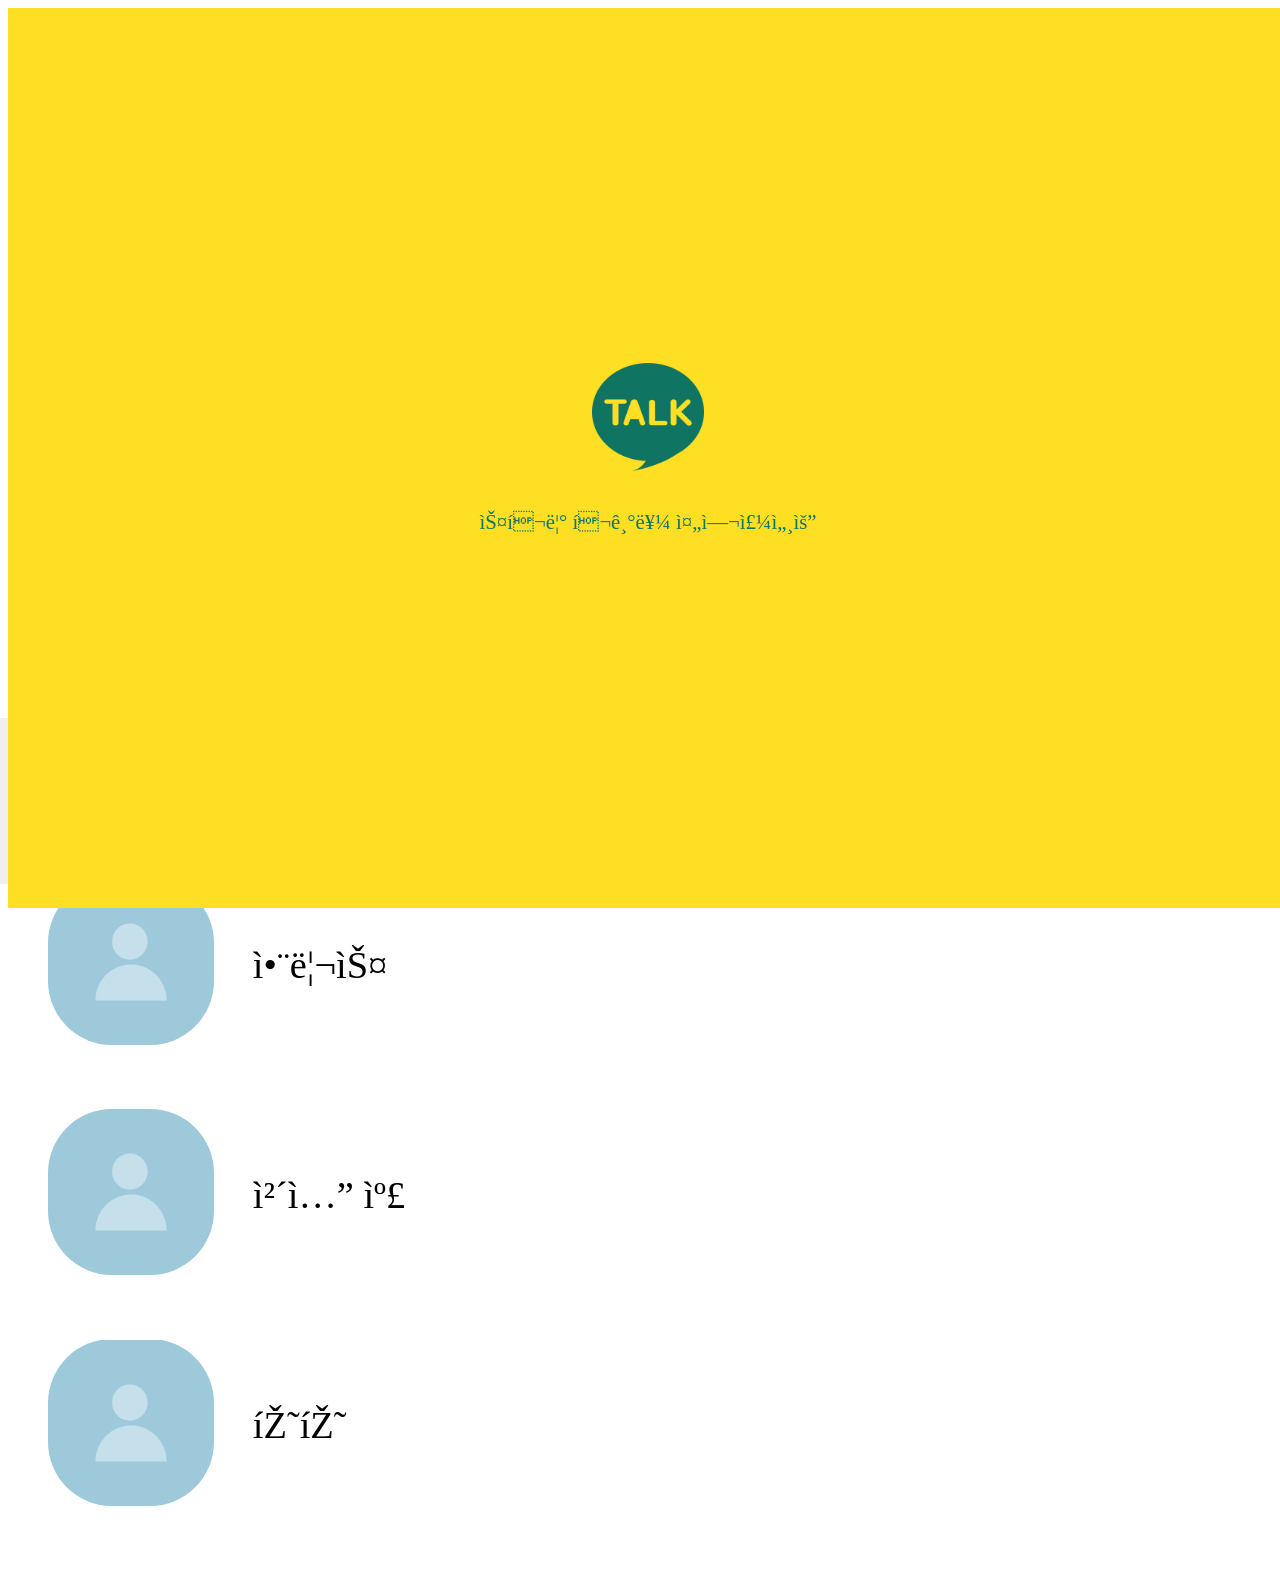
<file: index.html>
<!DOCTYPE html>
<html lang="ko">
  <head>
    <meta charset="UFT-8">
    <title>메가 톡</title>
    <link rel="stylesheet" href="css/megatalk.css">
    <link rel="stylesheet" href="css/common.css">
  </head>
  <body>
    <div id="no-mobile">
      <div class="logo">메가 톡</div>
      <p>스크린 크기를 줄여주세요</p>
    </div>
    <header>
      <div id="data">
        <p id="time">9:00</p>
        <ul>
          <li class="cellular">셀룰러</a>
          <li class="wifi">와이파이</a>
          <li class="battery">battery</a>
        </ul>
      </div>
      <div id="edit">
        <h2>친구</h2>
        <ul>
          <li class="glass">돋보기</li>
          <li class="person">사람</li>
          <li class="gear">톱니바퀴</li>
        </ul>
      </div>
      </header>
    <main>
      <article>
        <section id="user">
          <div id="profile">프로필 이미지</div>
          <p>jack</p>
        </section>  
        <hr>
        <section id="friend">   
          <div class="title">      
            <h2>친구3</h2>
            <p class="button"></p>
          </div>  
          <section id="friendlist">              
            <ul>
              <li>
                <div id="alice"></div>
                <p>앨리스</p>                                        
              </li>                                
              <li>
                <div id="cat"></div>
                <p>체셔 캣</p>
              </li>                        
              <li>
                <div id="pepe"></div>
                <p>페페</p>                
              </li>
            </ul>          
          </section>
        </section>  
      </article>
      <article id="bottom">
        <ul>
          <li>
            <a class="friend" href="megatalk.html" >친구</a>
          </li>
          <li>
            <a class="chattion" href="chat.html">채팅</a>
          </li>
          <li>
            <a class="view" href="">뷰</a>
          </li>
          <li>
            <a class="shopping" href="">쇼핑</a>
          </li>
          <li>
            <a class="more" href="">더보기</a>
          </li>
        </ul>
      </article>
    </main>
    <footer>
    </footer>
  </body>
</html>
</file>
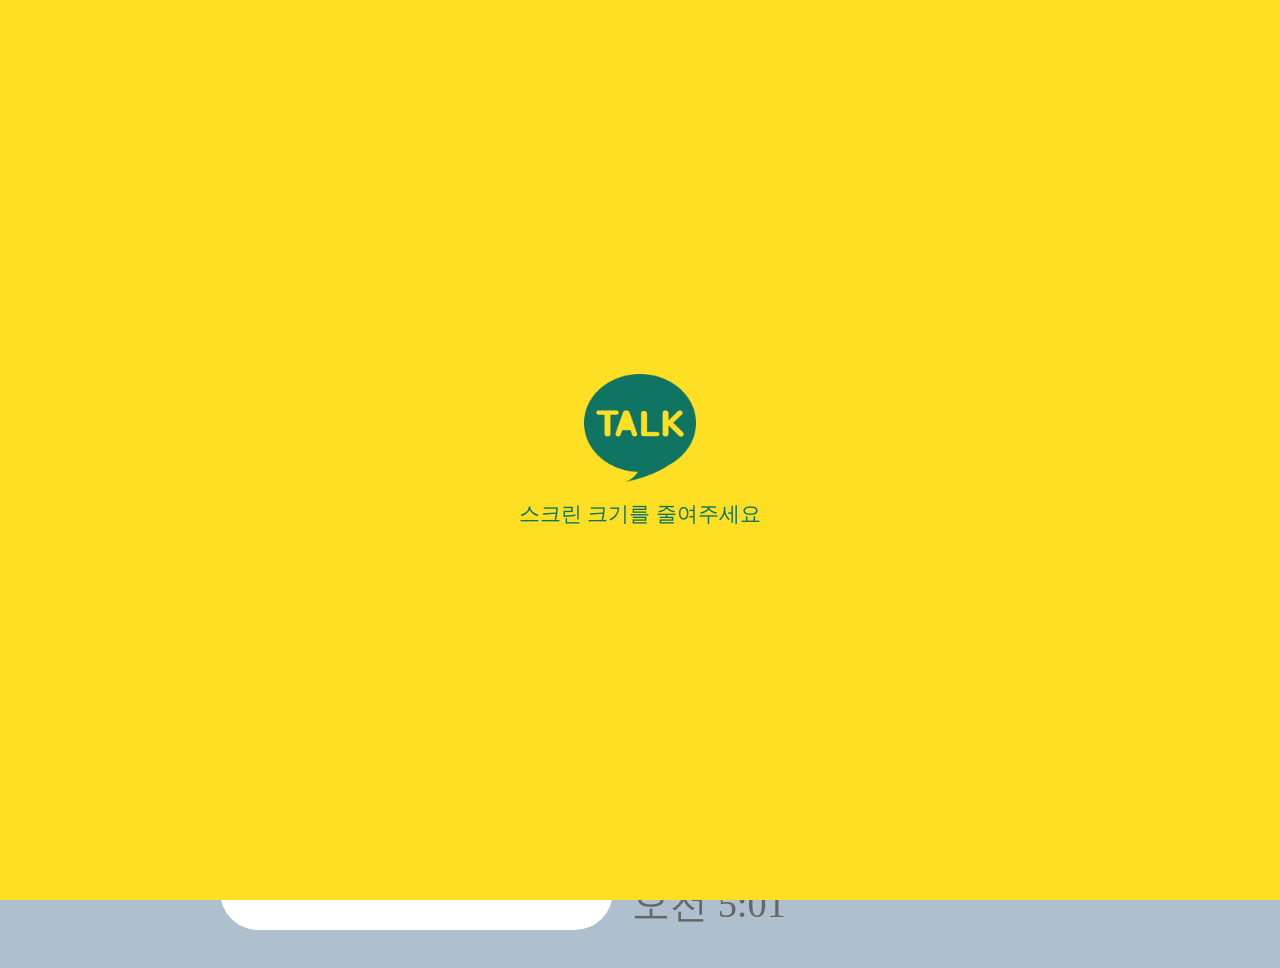
<file: chat.html>
<!DOCTYPE html>
<html lang="ko">
    <head>
        <meta charset="UTF-8">
        <meta name="viewport" content="width=device-width,initial-scale=1.0,minimum-scale=1.0,maximum-scale=1.0,user-scalable=no,viewport-fit=cover">
        <title>메가톡</title>
        <link rel="stylesheet" href="./css/global.css">
        <link rel="stylesheet" href="./css/common.css">
        <link rel="stylesheet" href="./css/status-bar.css">
        <link rel="stylesheet" href="./css/header.css">
        <link rel="stylesheet" href="./css/chat.css">
    </head>
    <body>
        <div id="no-mobile">
            <div class="logo">메가 톡</div>
            <p>스크린 크기를 줄여주세요</p>
        </div>
        <main>
            <aside id="status-bar">
                <time datetime="09:00">9:00</time>
                <ul>
                    <li class="cellular">cellular</li>
                    <li class="wifi">wifi</li>
                    <li class="battery">battery</li>
                </ul>
            </aside>
            <header>
                <a class="back" href="chats.html">뒤로 가기</a>
                <h1>앨리스</h1>
                <nav>
                    <ul>
                        <li class="search">
                            <a href="chat.html">검색</a>
                        </li>
                        <li class="menu">
                            <a href="chat.html">메뉴</a>
                        </li>
                    </ul>
                </nav>
            </header>
            <article>
                <section id="conversation">
                    <ul>
                        <li>
                            <div>
                                <span class="avatar">프로필 이미지</span>
                            </div>
                            <div class="contents">
                                <h2 class="name">앨리스</h2>
                                <p class="message">
                                    오늘도 미라클 모닝 체크인 해야지?
                                    오늘도 미라클 모닝 체크인 해야지?
                                    오늘도 미라클 모닝!
                                </p>
                            </div>
                            <time datetime="05:01">오전 5:01</time>
                        </li>
                        <li>
                            <div>
                                <span class="avatar">프로필 이미지</span>
                            </div>
                            <div class="contents">
                                <h2 class="name">앨리스</h2>
                                <p class="message">
                                    언제 일어났니?
                                </p>
                            </div>
                            <time datetime="05:01">오전 5:01</time>
                        </li>
                    </ul>
                </section>
                <section id="reply">
                    <button class="plus" type="button">더보기</button>
                    <form>
                        <input type="text" name="message">
                        <button class="emoji" type="button">이모지 추가</button>
                        <button class="send" type="submit">메세지 전송</button>
                    </form>
                </section>
            </article>
        </main>
    </body>
</html>
</file>
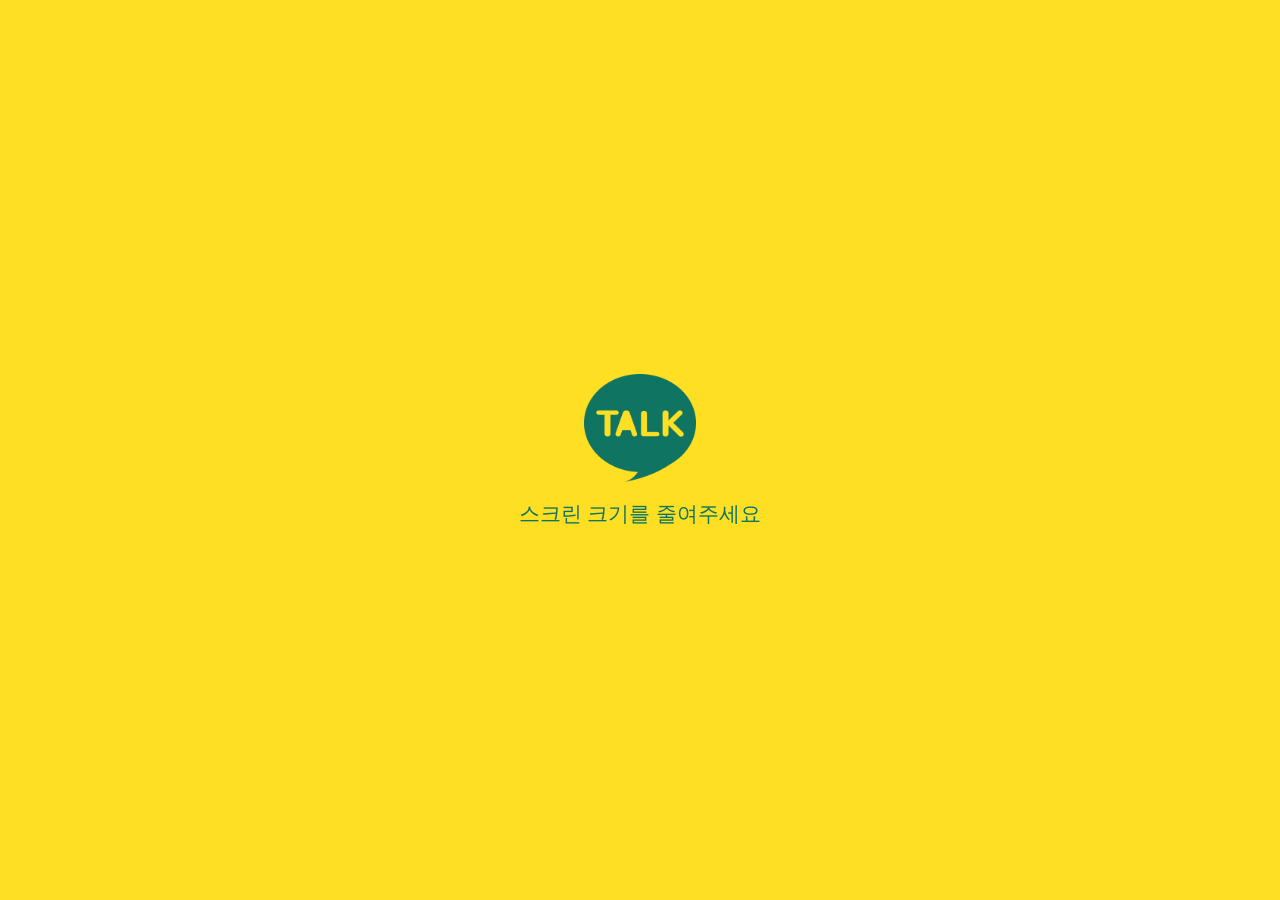
<file: chats.html>
<!DOCTYPE html>
<html lang="ko">
    <head>
        <meta charset="UTF-8">
        <meta name="viewport" content="width=device-width,initial-scale=1.0,minimum-scale=1.0,maximum-scale=1.0,user-scalable=no,viewport-fit=cover">
        <title>메가톡</title>
        <link rel="stylesheet" href="./css/global.css">
        <link rel="stylesheet" href="./css/common.css">
        <link rel="stylesheet" href="./css/status-bar.css">
        <link rel="stylesheet" href="./css/header.css">
        <link rel="stylesheet" href="./css/chats.css">
        <link rel="stylesheet" href="./css/navigation.css">
    </head>
    <body>
        <main>
            <div id="no-mobile">
                <div class="logo">메가 톡</div>
                <p>스크린 크기를 줄여주세요</p>
            </div>    
            <aside id="status-bar">
                <time datetime="09:00">9:00</time>
                <ul>
                    <li class="cellular">cellular</li>
                    <li class="wifi">wifi</li>
                    <li class="battery">battery</li>
                </ul>
            </aside>
            <header>
                <h1>채팅</h1>    
                <nav>
                    <ul>
                        <li class="search">
                            <a href="chats.html">검색</a>
                        </li>
                        <li class="add-friend">
                            <a href="chats.html">친구 추가</a>
                        </li>
                        <li class="settings">
                            <a href="chats.html">설정</a>
                        </li>
                    </ul>
                </nav>                
            </header>
            <article>
                <ul id="chats">
                    <li class="chat">
                        <a href="chat.html">
                            <div class="avatar">프로필 이미지</div>
                            <div class="contents">
                                <h2>앨리스</h2>
                                <p>
                                    오늘도 미라클 모닝 체크인 해야지?
                                    오늘도 미라클 모닝 체크인 해야지?
                                    오늘도 미라클 모닝 체크인 해야지?
                                </p>
                            </div>
                            <time datetime="05:01">오전 5:01</time>
                        </a>
                    </li>
                    <li class="chat">
                        <a href="chats.html">
                            <div class="avatar">프로필 이미지</div>
                            <div class="contents">
                                <h2>채셔 캣</h2>
                                <p>이제 나도 자야겠다. 내일 봐~</dd>
                            </div>
                            <time datetime="01:11">오전 1:11</time>
                        </a>
                    </li>
                </ul>
            </article>
            <nav id="navigation">
                <ul>
                    <li >
                        <a class="friend" href="index.html">친구</a>
                    </li>
                    <li class="active">
                        <a class="chatting" href="chats.html">채팅</a>
                    </li>
                    <li>
                        <a class="view" href="chats.html">뷰</a>
                    </li>
                    <li>
                        <a class="shopping" href="chats.html">쇼핑</a>
                    </li>
                    <li>
                        <a class="more" href="chats.html">더보기</a>
                    </li>
                </ul>
            </nav>
        </main>
    </body>
</html>
</file>
<file: css/megatalk.css>
ul,li{
  list-style: none;
}

#data{
  display: flex;
  justify-content: space-between;
  padding: 4vw 10vw;
  height: 12.3vw;
}

#time{
  display: inline-block;
  font-size: 4.2vw;
  font-weight: 900;
  color: black;
}

#data ul{
  display: flex;
  gap: 2vw;
}

#data li{
  height: 100%;
  background-repeat: no-repeat;
  background-position: 0 50%;
  background-size: contain;
  text-indent: -1000px;
  overflow: hidden;
}

#data .cellular{
  width: 5vw;
  background-image: url(../images/cellular.png);
}

#data .wifi{
  width: 5vw;
  background-image: url(../images/wifi.png);
}

#data .battery{
  width: 5vw;
  background-image: url(../images/battery.png);
}

#edit{
  display: flex;
  justify-content: space-between;
  padding: 4vw 5vw;
  height: 12.3vw;
  
}

#edit h2{
  font-size: 6vw;
  font-weight: 500;
}

#edit ul{
  display: flex;
  gap: 2vw;
}

#edit li{
  height: 100%;
  background-repeat: no-repeat;
  background-position: 0 50%;
  background-size: contain;
  text-indent: -1000px;
  overflow: hidden;
}

#edit .glass{
  width: 5vw;
  background-image: url(../images/search.png);
}

#edit .person{
  width: 5vw;
  background-image: url(../images/user-blank.png);
}

#edit .gear{
  width: 5vw;
  background-image: url(../images/settings.png);
}

#user{
  display: flex;
}

#profile{
  width: 13vw;
  height: 13vw;
  margin-left: 3.8vw;
  border-radius: 5vw;
  background: url(../images/avatar.png) no-repeat 0 50%;
  background-size: contain;
  text-indent: -1000px;
  overflow: hidden;
}

#user p{
  font-size: 4.5vw;
  font-weight: 700;
  margin-left: 3vw;
  color: #000;
}

.title {
  display: flex;
  justify-content: space-between;
}

.title h2{
  font-size:3.8vw;
  padding-left: 4vw;
  color: #666;
}

.title p{
  padding-left: 3vw;
}

.title .button{
  width: 1.2vw;
  margin-top: .2vw;
  background: url(/images/chevron-down.png) no-repeat 0 50%;
  background-size: contain;
  text-indent: -1000px;
  overflow: hidden;
}

#friendlist{
  display: flex;
}

#friendlist #alice{
  width: 13vw;
  height: 13vw;
  margin-bottom: 5vw;
  border-radius: 5vw;
  background: url(../images/avatar.png) no-repeat 0 50%;
  background-size: contain;
  text-indent: -1000px;
  overflow: hidden;
}

#friendlist #cat{
  width: 13vw;
  height: 13vw;
  margin-bottom: 5vw;
  border-radius: 5vw;
  background: url(../images/avatar.png) no-repeat 0 50%;
  background-size: contain;
  text-indent: -1000px;
  overflow: hidden;
}

#friendlist #pepe{
  width: 13vw;
  height: 13vw;
  margin-bottom: 5vw;
  border-radius: 5vw;
  background: url(../images/avatar.png) no-repeat 0 50%;
  background-size: contain;
  text-indent: -1000px;
  overflow: hidden;
}

#friendlist ul li {
  display: flex;
}

#friendlist ul li p{
  
  padding-left: 3vw;
  padding-top: 2vw;  
  font-size: 3vw;
  font-weight: 400;
}

#bottom{
  position: fixed;
  left: 0;
  bottom: 0;
  width: 100%;
  
}

#bottom ul{
  display: flex;
  background-color: #EFEFEF;
  justify-content: space-between;
}

#bottom ul li{
  width: 13vw;
  height: 13vw;
}

#bottom a {
  display: block;
  margin-right: 100;
  width: 100%;
  height: 100%;
  background-repeat: no-repeat;
  background-position: 50% 50%;
  background-size: 40%;
  text-indent: -1000px;
  overflow: hidden;
}

#bottom .friend{
  background-image: url(../images/user-fill.png);
}

#bottom .chattion {
  background-image: url(../images/chat-blank.png);
}

#bottom .active .chatting {
  background-image: url(../images/chat-fill.png);
}

#bottom .view {
  background-image: url(../images/view-blank.png);
}

#bottom .shopping {
  background-image: url(../images/shopping-blank.png);
}

#bottom .more {
  background-image: url(../images/more-blank.png);
}
</file>
<file: css/common.css>
.avatar {
  width: 13vw;
  height: 13vw;
  border-radius: 5vw;
  background:url(../images/avatar.png) no-repeat 0 50%;
  background-size: contain;
  text-indent: -1000px;
  overflow: hidden;
}

#no-mobile { 
  display:none;
}    

@media (min-width: 600px) {
  #no-mobile {
      position: fixed;
      display: flex;
      flex-direction: column;
      justify-content: center;
      align-items: center;
      width: 100vw;
      height: 100vh;
      z-index: 100;
      color: #0F7562;
      background-color: #FFDF23;
  }

  #no-mobile .logo {
      margin-bottom: 1em;
      width: 7em;
      height: 7em;
      background:url(../images/logo.png) no-repeat 0 50%;
      background-size: contain;
      text-indent: -1000px;
      overflow: hidden;    
  }

  #no-mobile p {
      font-size: 1.3em;
  }
}
</file>
<file: css/global.css>
* {
  font-size: 16px;
  font-family: 'Spoqa Han Sans Neo', 'sans-serif';
  margin: 0;
  padding: 0;
  list-style: none;
  word-break: keep-all;
  box-sizing: border-box;
}

a {
  text-decoration: none;
}

button {
  border: none;
  background: none;
}
</file>
<file: css/status-bar.css>
#status-bar {
  display: flex;
  justify-content: space-between;
  padding: 4vw 10vw;
  height: 12.3vw;
}

#status-bar time {
  font-size: 4.2vw;
  font-weight: 900;
  color: #000;
}

#status-bar ul {
  display: flex;
  gap: 2vw;
  height: 100%;
}

#status-bar li {
  height: 100%;
  background-repeat: no-repeat;
  background-position: 0 50%;
  background-size: contain;
  text-indent: -1000px;
  overflow: hidden;
}

#status-bar .cellular {
  width: 5vw;
  background-image: url(../images/cellular.png);
}

#status-bar .wifi {
  width: 5vw;
  background-image: url(../images/wifi.png);
}

#status-bar .battery {
  width: 7.5vw;
  background-image: url(../images/battery.png);
}
</file>
<file: css/header.css>
header {
  display: flex;
  justify-content: space-between;    
  align-items: center;
  padding: 2vw 4.2vw;
  height: 10vw;
}

header h1 {
  font-size: 6vw;
  font-weight: 500;
}

header ul {
  display: flex;
  gap: 4vw;
}

header li {
  height: 5vw;
}

header a {
  display: block;
  width: 5vw;
  height: 5vw;
  background-repeat: no-repeat;
  background-position: 0 0;
  background-size: contain;
  text-indent: -1000px;
  overflow: hidden;
}

header .search a {
  background-image: url(../images/search.png);
}

header .add-friend a {
  background-image: url(../images/add-friend.png);
}

header .settings a {
  background-image: url(../images/settings.png);
}
</file>
<file: css/chat.css>
main {
  background-color: #AEC0CE;
  min-height: 100vh;
}

header .back {
  display: block;
  width: 5vw;
  height: 5vw;
  background: url("../images/chevron-left-black.png") no-repeat 0 0;
  background-size: contain;
  text-indent: -1000px;
  overflow: hidden;
}

header .search a {
  background-image: url("../images/search.png");
}

header .menu a {
  background-image: url("../images/hamburger.png");
}

#conversation li {
  display: flex;
  padding: 3vw 4.2vw; 
}

#conversation .avatar {
  display: block;
  width: 10vw;
  height: 10vw;
  border-radius: 3.5vw;
  background-position: 0 0;
}

#conversation .contents {
  margin: 0 1.5vw 0 3vw;
}

#conversation .name {
  font-size: 3.5vw;
  font-weight: 400;
  margin-bottom: 1.2vw;
  color: #666;
}

#conversation .message {
  position: relative;
  font-size: 4vw;
  font-weight: 400;
  padding: 2vw;
  border-radius: 3vw;
  background-color: #FFF;
}

#conversation .message::after {
  position: absolute;
  top: 0;
  display: block;
  content: "";
  left: -1vw;
  width: 2vw;
  height: 2vw;
  border-top: 2vw solid #FFF;
  border-right: 0 solid transparent;
  border-bottom: 0 solid transparent;
  border-left: 2vw solid transparent;
}

#conversation time {
  font-size: 3vw;
  width: 25vw;
  align-self:flex-end;
  color: #666;
}

#reply {
  position: fixed;
  bottom: 0;
  display: flex;
  justify-content: space-between;
  align-items: center;
  padding: 2.5vw 2.5vw 5vw;
  width: 100%;
  background-color: #FFF;
}

#reply form {
  display: flex;
  justify-content: space-between;
  gap: 1.5vw;
  padding: 1.5vw;
  width: 91%;
  border: 1px solid #C5C4C4;
  border-radius: 2.5vw;
  background-color: #F9F8F8;
}

#reply form input{
  flex: 1;
  border: none;
  outline: none;
  background-color: transparent;
}

#reply button {
  width: 5vw;
  height: 5vw;
  background-repeat: no-repeat;
  background-position: 0 0;
  background-size: contain;
  text-indent: -1000px;
  overflow: hidden;
}

#reply .plus {
  background-image: url("../images/plus.png");
}

#reply .emoji {
  background-image: url("../images/emoji.png");
}

#reply .send {
  background-image: url("../images/enter.png");
}
</file>
<file: css/chats.css>
#chats {
  display: flex;
  flex-direction: column;
  height: 100%;
  color: #999;
}

#chats .chat a {
  display: flex;
  align-items: center;
  padding: 3vw 4.2vw; 
  height: 100%;
  color: #999;
}

#chats .avatar {
  margin-right: 2vw;
}

#chats .contents {
  width: 67%;
}

#chats .chat h2 {
  font-size: 4.2vw;
  font-weight: 500;
  margin-bottom: .8vw;
  color: #000;
}

#chats .chat p {
  font-size: 3.2vw;
  font-weight:400;
  display: -webkit-box;
  -webkit-box-orient:vertical; 
  -webkit-line-clamp: 2;
  word-wrap: break-word;     
  overflow: hidden;
  text-overflow: ellipsis;
}

#chats time {
  font-size: 2.9vw;
  text-align: right;
}
</file>
<file: css/navigation.css>
#navigation {
  position: fixed;
  left: 0;
  bottom: 0;
  padding: 0 5vw;
  width: 100%;
  height: 17vw;
  background-color: #EFEFEF;
  border-top: 1px solid #DDD;
}

#navigation ul {
  display: flex;
  justify-content: space-between;
}

#navigation li {
  width: 13vw;
  height: 13vw;
}

#navigation a {
  display: block;
  padding: 2vw;
  width: 100%;
  height: 100%;
  background-repeat: no-repeat;
  background-position: 50% 50%;
  background-size: 40%;
  text-indent: -1000px;
  overflow: hidden;
}

#navigation .friend {
  background-image: url(../images/user-blank.png);
}

#navigation .active .friend {
  background-image: url(../images/user-fill.png);
}

#navigation .chatting {
  background-image: url(../images/chat-blank.png);
}

#navigation .active .chatting {
  background-image: url(../images/chat-fill.png);
}

#navigation .view {
  background-image: url(../images/view-blank.png);
}

#navigation .shopping {
  background-image: url(../images/shopping-blank.png);
}

#navigation .more {
  background-image: url(../images/more-blank.png);
}
</file>
